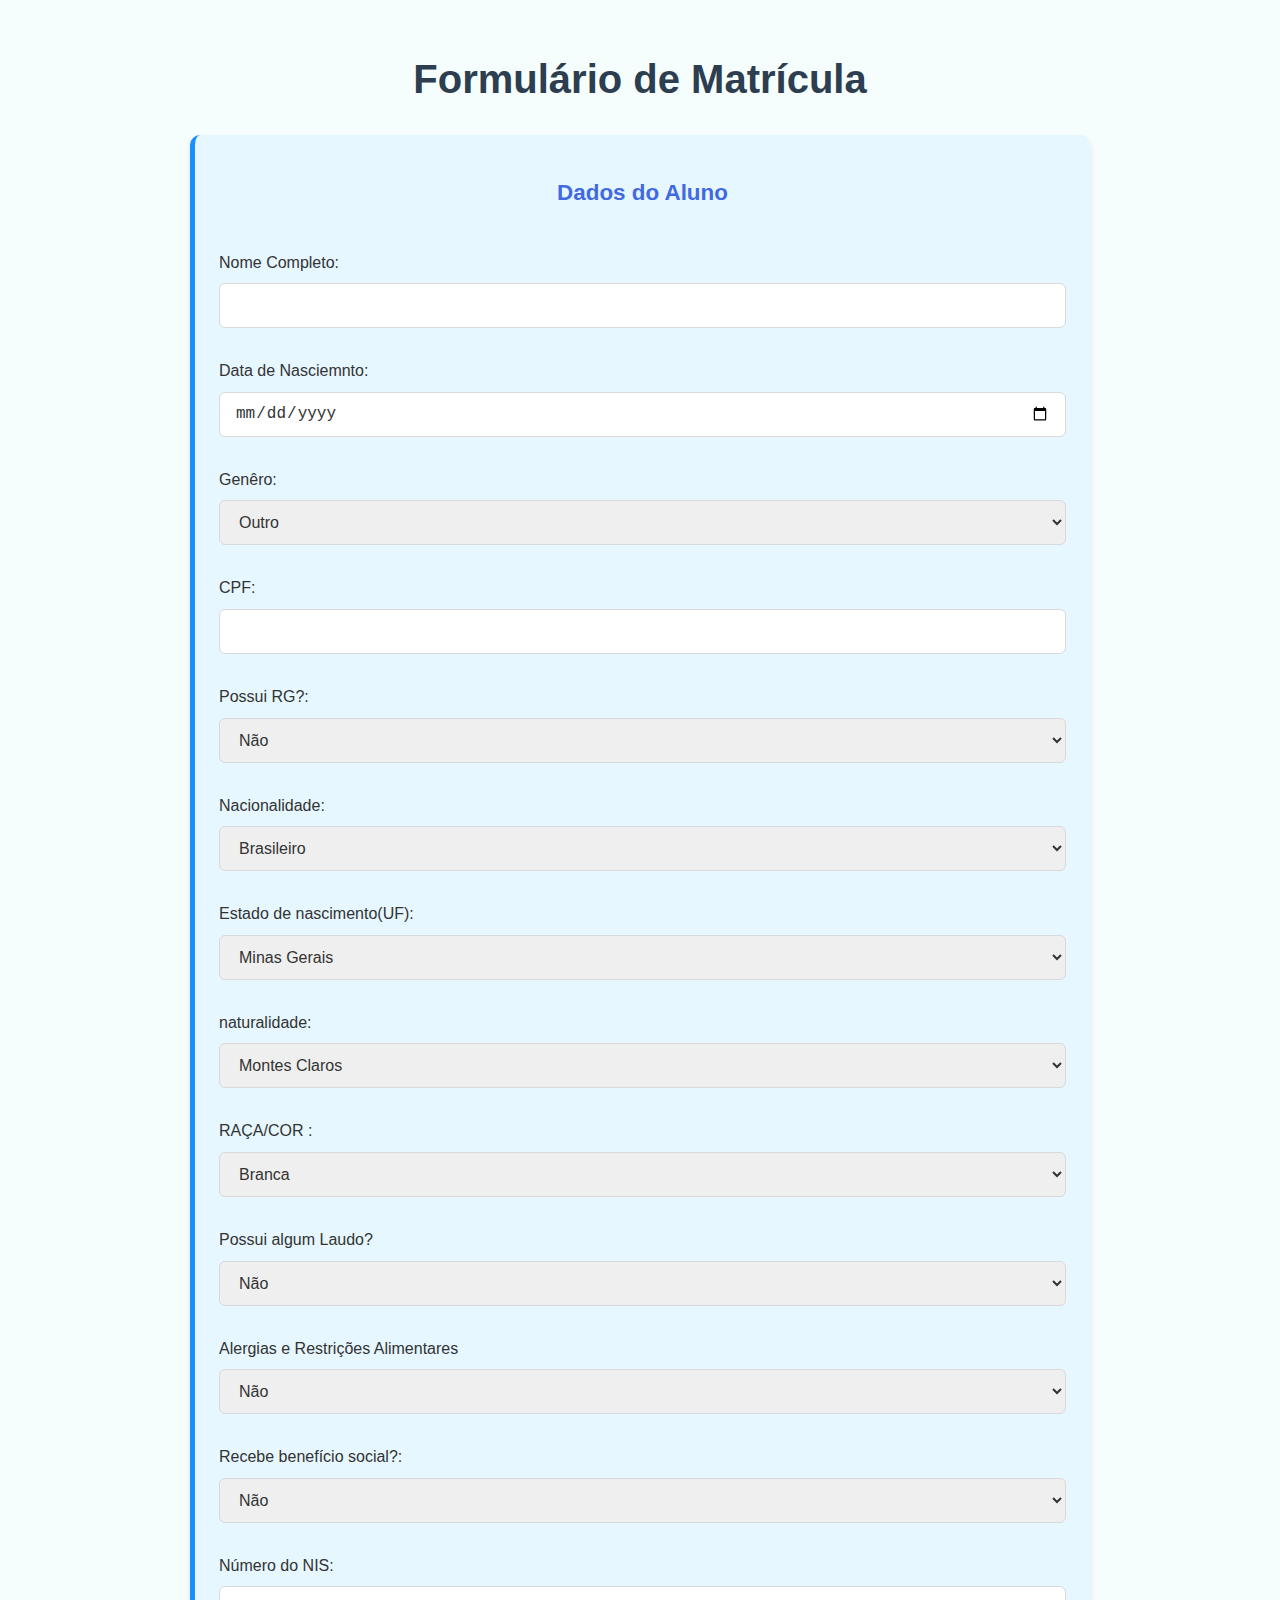
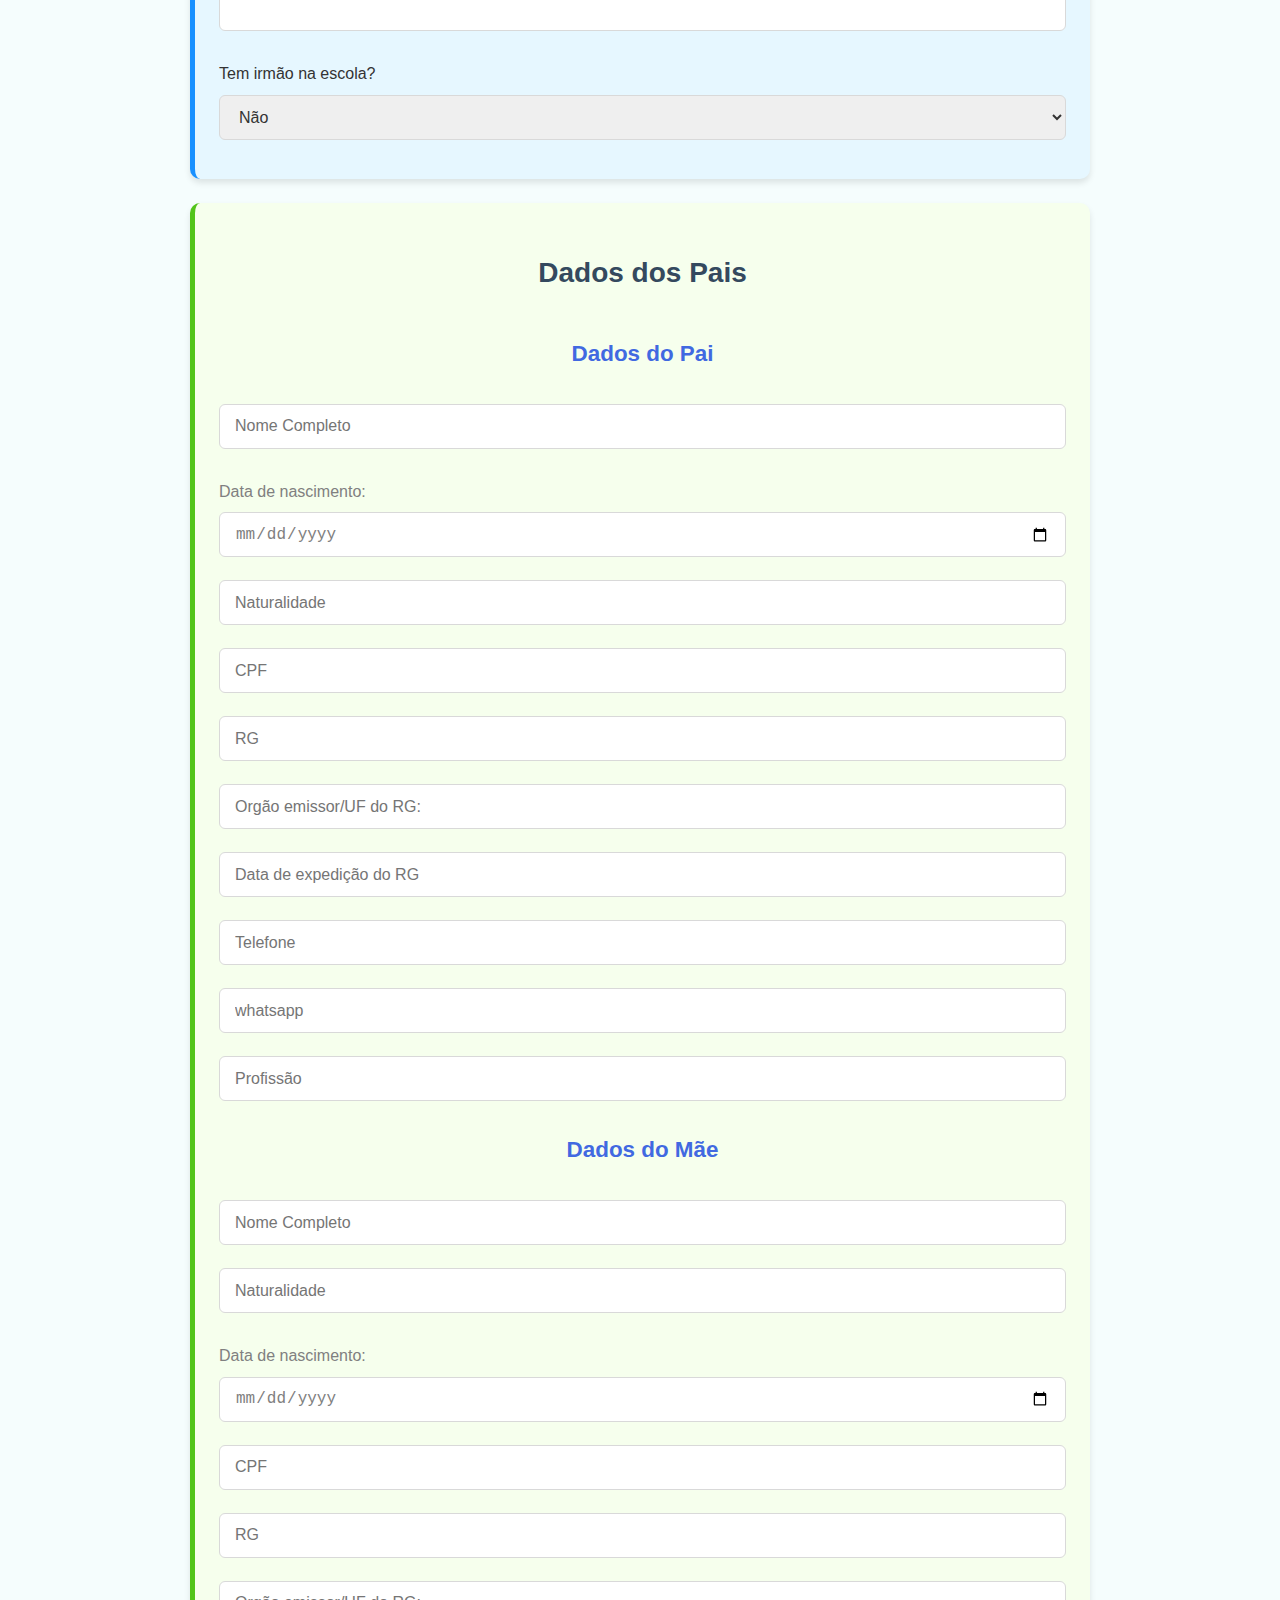
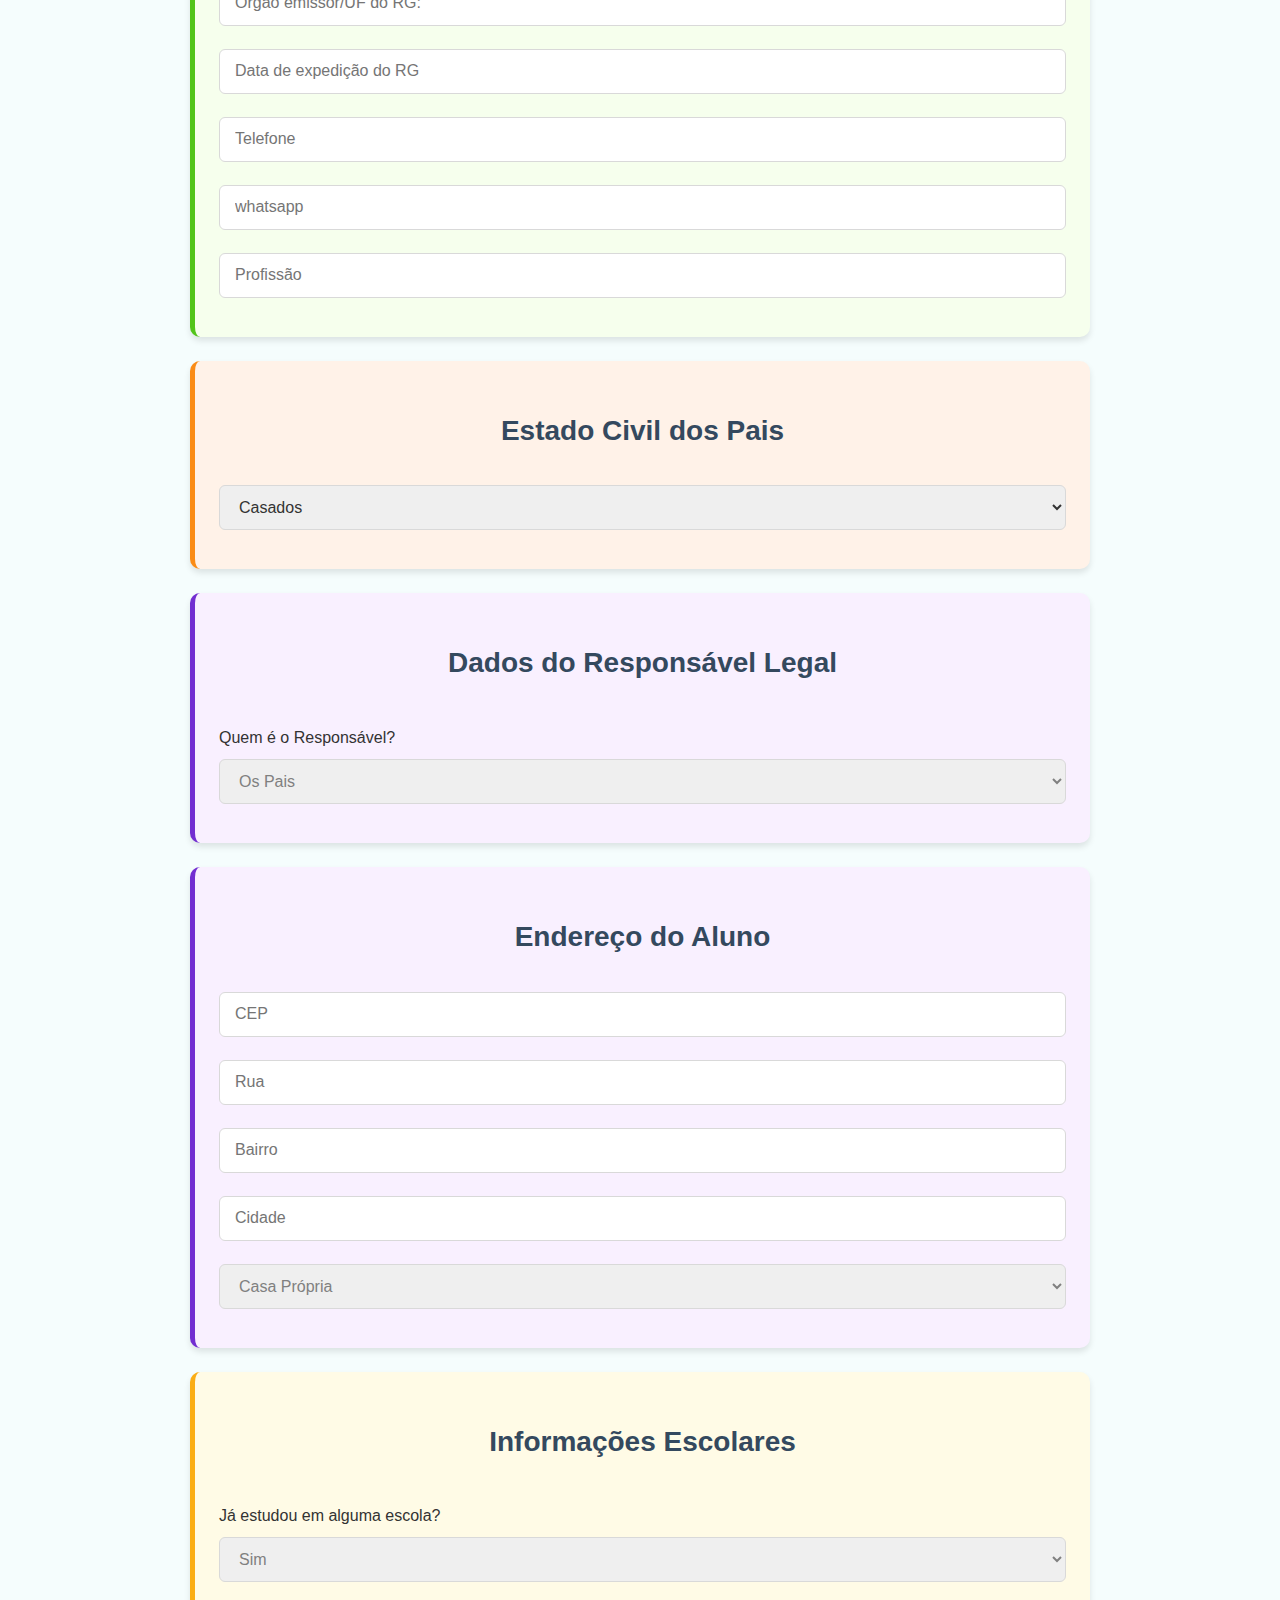
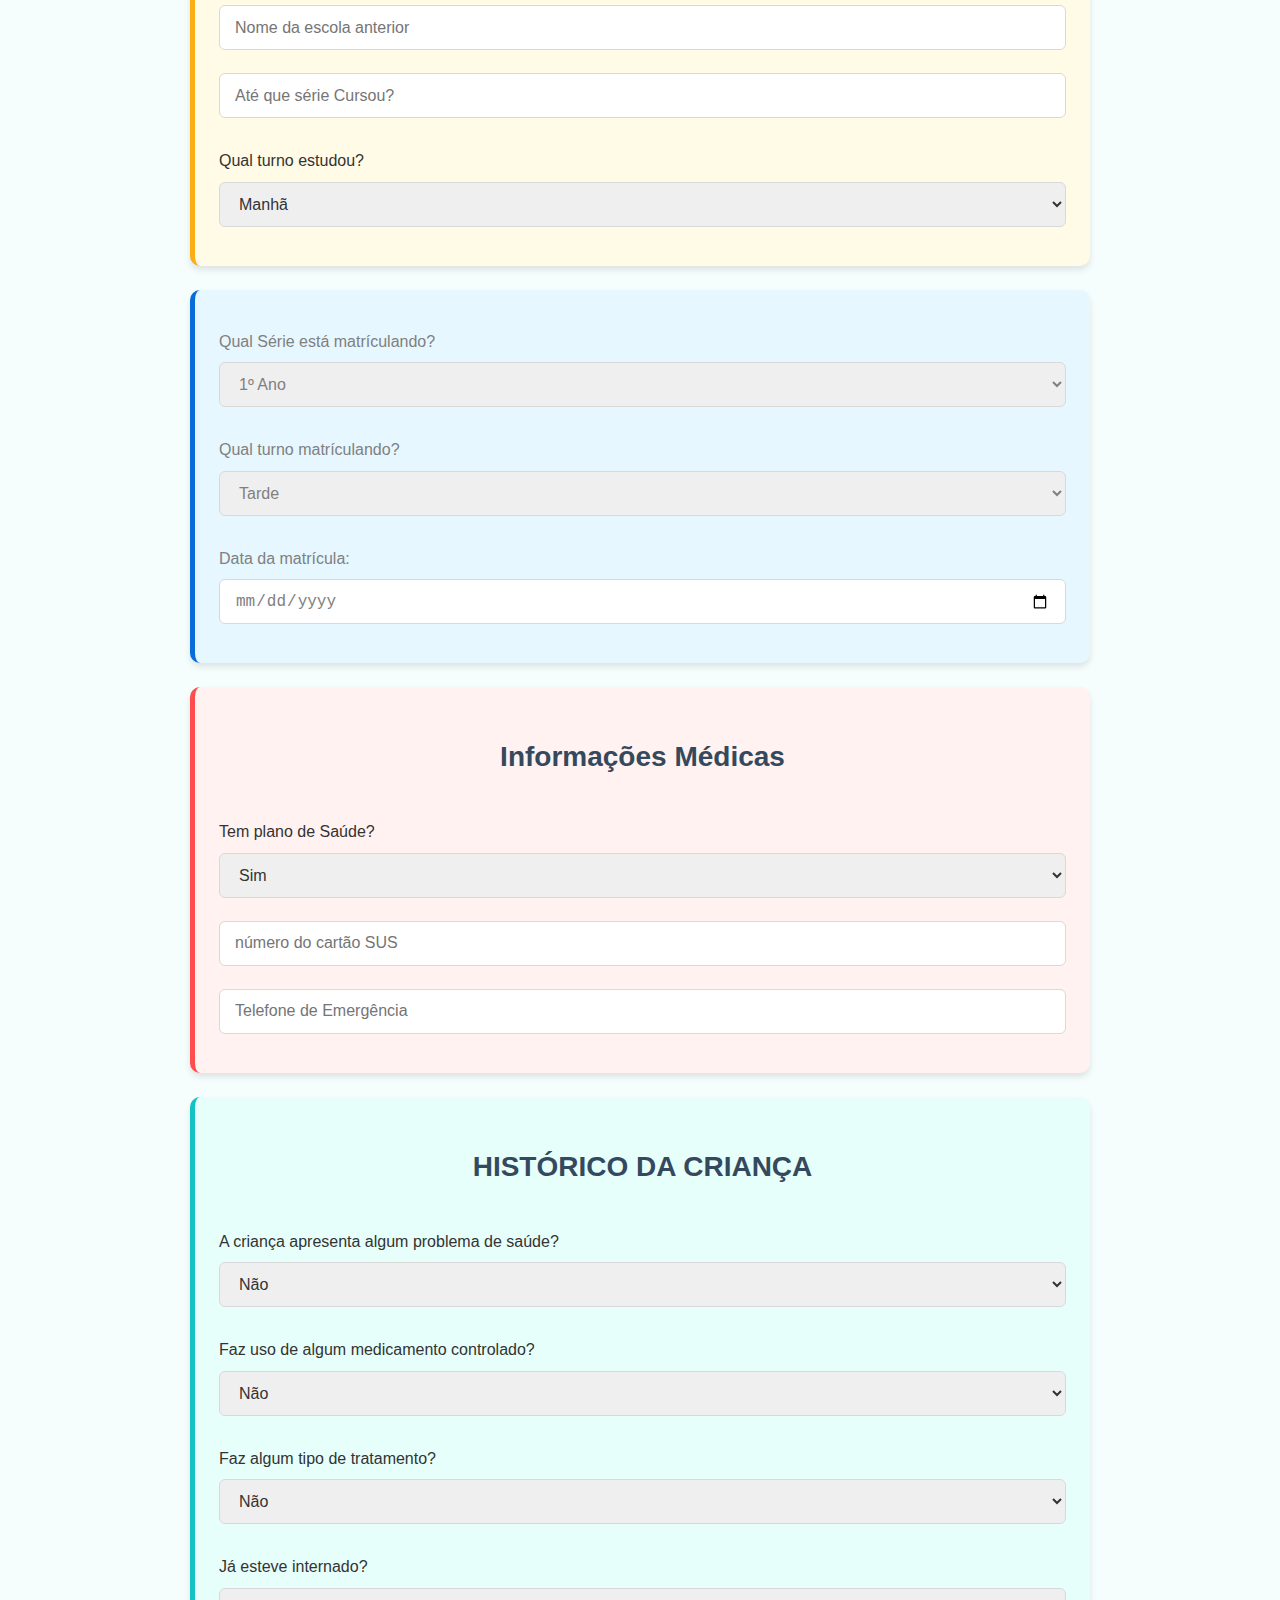
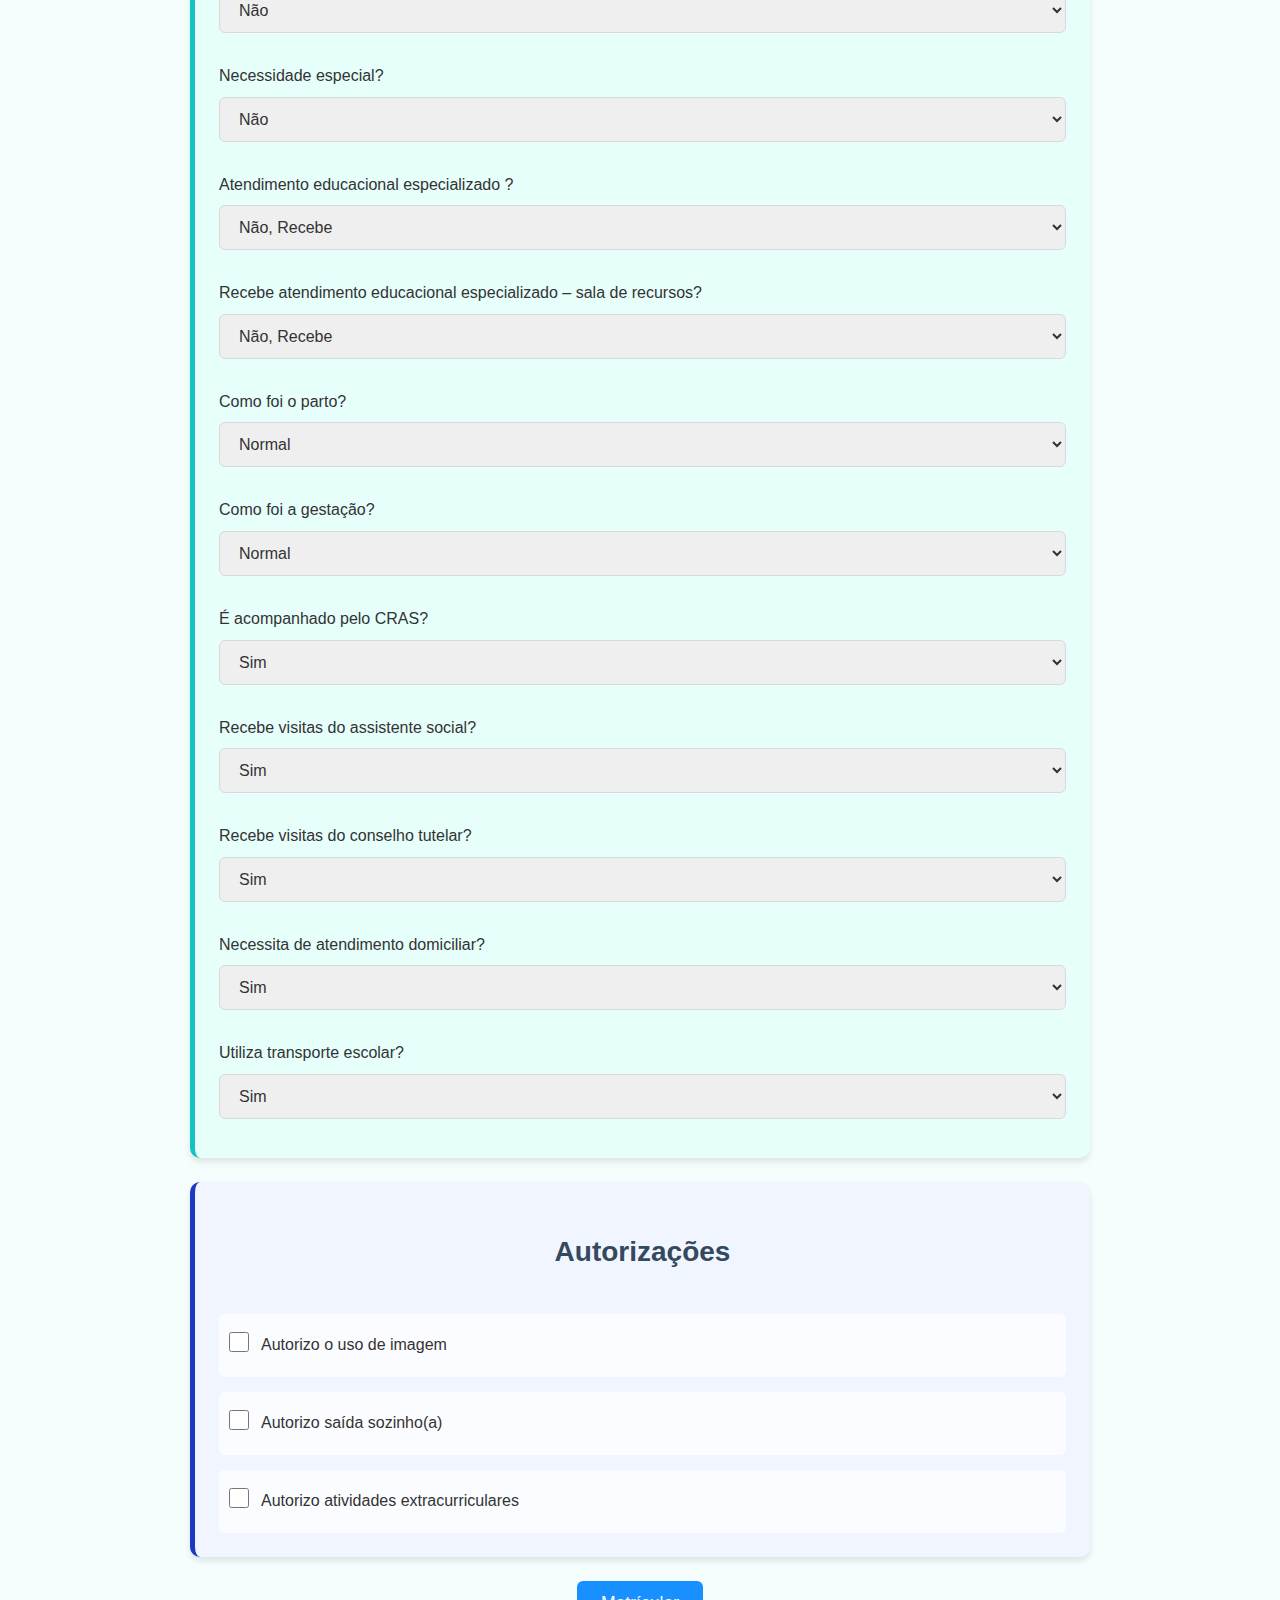
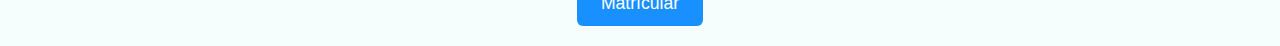
<file: index.html>
<!DOCTYPE html>
<html lang="pt-br">
  <head>
    <meta charset="UTF-8" />
    <meta name="viewport" content="width=device-width, initial-scale=1.0" />
    <meta http-equiv="X-UA-Compatible" content="ie=edge" />
    <title>MATRÍCULA</title>
    <link rel="stylesheet" href="styles.css" />
  </head>
  <body>
    <form id="formDeMatricula" action="cadastroAlunoDb.php" method="get">
      <h1>Formulário de Matrícula</h1>
      <div id="dadosFormAluno">
        <h3>Dados do Aluno</h3>
        <label> Nome Completo:</label>
        <input
          type="text"
          id="nomeFormAluno"
          name="nomeFormAluno"        
        />
        <label> Data de Nasciemnto:</label>
        <input
          type="date"
          id="dataNascimentoFormAluno"
          name="dataNascimentoFormAluno"
        />
        <label> Genêro:</label>
        <select id="generoFormAluno" name="generoFormAluno">
          <option value="Masculino">Masculino</option>
          <option value="Feminino">Feminino</option>
          <option value="outro" selected>Outro</option>
        </select>

        <label> CPF:</label>
        <input type="number" id="CPFFormAluno" name="CPFFormAluno" />
        <label> Possui RG?:</label>
        <select id="possuiRG" name="possuiRG" onchange="verificarRG(this)">
          <option value="Sim">Sim</option>
          <option value="Nao" selected>Não</option>
        </select>

        <label class="RG"> RG: </label>
        <input class="RG" type="number" id="RGFormAluno" name="RGFormAluno" />
        <label class="RG"> Orgão emissor/UF do RG: </label>
        <input
          class="RG"
          type="text"
          id="emissorRGFormAluno"
          name="emissorRGFormAluno"
        />
        <label class="RG"> Data de expedição do RG: </label>
        <input
          class="RG"
          type="date"
          id="expedicaoRGFormAluno"
          name="expedicaoRGFormAluno"
        />
        <script>
          function verificarRG(selectElement) {
            document.querySelectorAll(".RG").forEach(function (campo) {
              if (selectElement.value === "Sim") {
                campo.style.display = "block";
              } else {
                campo.style.display = "none";
              }
            });
          }
        </script>

        <label> Nacionalidade:</label>
        <select
          id="nacionalidade"
          name="nacionalidade"
          onchange="verificarNacionalidade(this)"
        >
          <option value="Brasileira" selected>Brasileiro</option>
          <option value="Outro">Outro</option>
        </select>
        <script>
          function verificarNacionalidade(selectElement) {
            document
              .querySelectorAll(".nacionalidade")
              .forEach(function (campo) {
                if (selectElement.value === "Outro") {
                  campo.style.display = "block";
                } else {
                  campo.style.display = "none";
                }
              });
          }
        </script>
        <label class="nacionalidade">Qual pais de origem?:</label>
        <input
          class="nacionalidade"
          type="text"
          id="nacionalidadeFormAluno"
          name="nacionalidadeFormAluno"
        />
        <label> Estado de nascimento(UF):</label>
        <select id="UF" name="UF" onchange="verificarUF(this)">
          <option value="Minas Gerais" selected>Minas Gerais</option>
          <option value="Outro">Outro</option>
        </select>
        <script>
          function verificarUF(selectElement) {
            document.querySelectorAll(".UF").forEach(function (campo) {
              if (selectElement.value === "Outro") {
                campo.style.display = "block";
              } else {
                campo.style.display = "none";
              }
            });
          }
        </script>
        <label class="UF">Qual estado de Nascimento?:</label>
        <input class="UF" type="text" id="UFFormAluno" name="UFFormAluno" />

        <label> naturalidade:</label>
        <select
          id="naturalidade"
          name="naturalidade"
          onchange="verificarNatularidade(this)"
        >
          <option value="Montes Claros" selected>Montes Claros</option>
          <option value="Outro">Outra</option>
        </select>
        <script>
          function verificarNatularidade(selectElement) {
            document
              .querySelectorAll(".naturalidade")
              .forEach(function (campo) {
                if (selectElement.value === "Outro") {
                  campo.style.display = "block";
                } else {
                  campo.style.display = "none";
                }
              });
          }
        </script>
        <label class="naturalidade">Qual cidade de Nascimento?:</label>
        <input
          class="naturalidade"
          type="text"
          id="naturalidadeFormAluno"
          name="naturalidadeFormAluno"
        />
        <label> RAÇA/COR :</label>
        <select id="raca" name="raca">
          <option value="Branca" selected>Branca</option>
          <option value="Negra">Negra</option>
          <option value="Parda">Parda</option>
          <option value="Amarelo">Amarelo</option>
          <option value="indigena">Indígena</option>
        </select>

        <label>Possui algum Laudo?</label>
        <select
          id="necessidadesFormAluno"
          name="necessidadesFormAluno"
          onchange="verificarNecessidadesEspeciais(this)"
        >
          <option value="Sim">Sim</option>
          <option value="Não" selected>Não</option>
        </select>
        <script>
          function verificarNecessidadesEspeciais(selectElement) {
            document
              .querySelectorAll(".nessecidadesEspeciais")
              .forEach(function (campo) {
                if (selectElement.value === "Sim") {
                  campo.style.display = "block";
                } else {
                  campo.style.display = "none";
                }
              });
          }
        </script>
        <label class="nessecidadesEspeciais">Especifique o laudo:</label>
        <input
          class="nessecidadesEspeciais"
          type="text"
          id="tipoNecessidadesFormAluno"
          name="tipoNecessidadesFormAluno"
        />

        <label>Alergias e Restrições Alimentares</label>
        <select
          id="resticoesFormAluno"
          name="resticoesFormAluno"
          onchange="verificarAlergia(this)"
        >
          <option value="Sim">Sim</option>
          <option value="Não" selected>Não</option>
        </select>
        <script>
          function verificarAlergia(selectElement) {
            document.querySelectorAll(".alegias").forEach(function (campo) {
              if (selectElement.value === "Sim") {
                campo.style.display = "block";
              } else {
                campo.style.display = "none";
              }
            });
          }
        </script>
        <label class="alegias">Quais Restrições?</label>
        <input
          class="alegias"
          type="text"
          id="tiposRestricoesFormAluno"
          name="tiposRestricoesFormAluno"
        />
        <label> Recebe benefício social?:</label>
        <select
          id="beneficioSocial"
          name="beneficioSocial"
          onchange="verificarBeneficioSocial(this)"
        >
          <option value="Não" selected>Não</option>
          <option value="Sim">Sim</option>
        </select>
        <script>
          function verificarBeneficioSocial(selectElement) {
            document
              .querySelectorAll(".beneficioSocial")
              .forEach(function (campo) {
                if (selectElement.value === "Sim") {
                  campo.style.display = "block";
                } else {
                  campo.style.display = "none";
                }
              });
          }
        </script>
        <label class="beneficioSocial">Qual benefício o aluno recebe?:</label>
        <input
          class="beneficioSocial"
          type="text"
          id="beneficioSocialFormAluno"
          name="beneficioSocialFormAluno"
        />
        <label>Número do NIS:</label>
        <input type="text" id="NISFormAluno" name="NISFormAluno" />
        <label>Tem irmão na escola?</label>
        <select>
          <option value="Sim">Sim</option>
          <option value="Nao" selected>Não</option>
        </select>
      </div>
      <div id="dadosPais">
        <h2>Dados dos Pais</h2>
        <h3>Dados do Pai</h3>
        <input
          class="dadosPais"
          type="text"
          id="nomeFormPai"
          name="nomeFormPai"
          placeholder="Nome Completo"
        />
        <label for="dataNascimentoFormPai" style="color: gray">
          Data de nascimento:</label
        >
        <input
          class="dadosPais"
          type="date"
          id="dataNascimentoFormPai"
          name="dataNascimentoFormPai"
          style="color: gray"
        />
        <input
          class="dadosPais"
          type="text"
          id="naturalidadeFormPai"
          name="naturalidadeFormPai"
          placeholder="Naturalidade"
        />
        <input
          class="dadosPais"
          type="number"
          id="CPFFormPai"
          name="CPFFormPai"
          placeholder="CPF"
        />
        <input
          class="dadosPais"
          type="text"
          id="RGFormPai"
          name="RGFormPai"
          placeholder="RG"
        />

        <input
          class="dadosPais"
          type="number"
          id="emissorRGFormPai"
          name="emissorRGFormPai"
          placeholder="Orgão emissor/UF do RG:"
        />

        <input
          class="dadosPais"
          type="number"
          id="expedicaoRGFormPai"
          name="expedicaoRGFormPai"
          placeholder="Data de expedição do RG"
        />
        <input
          class="dadosPais"
          type="number"
          id="telefoneFormPai"
          name="telefoneFormPai"
          placeholder="Telefone"
        />
        <input
          class="dadosPais"
          type="number"
          id="whatsappFormPai"
          name="whatsappFormPai"
          placeholder="whatsapp"
        />
        <input
          class="dadosPais"
          type="text"
          id="profissaoFormPai"
          name="profissaoFormPai"
          placeholder="Profissão"
        />
        <h3>Dados do Mãe</h3>
        <input
          class="dadosPais"
          type="text"
          id="nomeFormMae"
          name="nomeFormMae"
          placeholder="Nome Completo"
        />
        <input
          class="dadosPais"
          type="text"
          id="naturalidadeFormMae"
          name="naturalidadeFormMae"
          placeholder="Naturalidade"
        />
        <label for="dataNascimentoFormMae" style="color: gray">
          Data de nascimento:</label
        >
        <input
          class="dadosPais"
          type="date"
          id="dataNascimentoFormMae"
          name="dataNascimentoFormMae"
          style="color: gray"
        />
        <input
          class="dadosPais"
          type="number"
          id="CPFFormMae"
          name="CPFFormMae"
          placeholder="CPF"
        />
        <input
          class="dadosPais"
          type="text"
          id="RGFormMae"
          name="RGFormMae"
          placeholder="RG"
        />
        <input
          class="dadosPais"
          type="number"
          id="emissorRGFormMae"
          name="emissorRGFormMae"
          placeholder="Orgão emissor/UF do RG:"
        />

        <input
          class="dadosPais"
          type="number"
          id="expedicaoRGFormMae"
          name="expedicaoRGFormMae"
          placeholder="Data de expedição do RG"/>
          <input
          class="dadosPais"
          type="number"
          id="telefoneFormMae"
          name="telefoneFormMae"
          placeholder="Telefone"
        />
        <input
          class="dadosPais"
          type="number"
          id="whatsappFormMae"
          name="whatsappFormMae"
          placeholder="whatsapp"
        />
        <input
          class="dadosPais"
          type="text"
          id="profissaoFormMae"
          name="profissaoFormMae"
          placeholder="Profissão"
        />
      </div>
      <div id="estadoCivil">
        <h2>Estado Civil dos Pais</h2>
        <select
          id="estadoCivilFormPais"
          name="estadoCivilFormPais"
          onchange="estadoCivil(this)"
        >
          <option value="casados" selected>Casados</option>
          <option value="União Estável">União Estável</option>
          <option value="Separados">Separados</option>
          <option value="Viúvo(a)">Viúvo(a)</option>
          <option value="Outro">Outro</option>
        </select>
        <script>
          function estadoCivil(selectElement) {
            document
              .querySelectorAll(".situacaoCivil")
              .forEach(function (campo) {
                if (selectElement.value === "Outro") {
                  campo.style.display = "block";
                } else {
                  campo.style.display = "none";
                }
              });
          }
        </script>

        <input
          class="situacaoCivil"
          id="situacaoCivilFormPais"
          name="situacaoCivilFormPais"
          placeholder="Situacao civil dos pais?"
        />
      </div>
      <div id="dadosResponsavel">
        <h2>Dados do Responsável Legal</h2>
        <label>Quem é o Responsável? </label>
        <select
          id="responsavelFormAluno"
          name="responsavelFormAluno"
          onchange="verificarResponsal(this)"
          style="color: gray"
        >
          <option value="Os Pais" selected>Os Pais</option>
          <option value="Mãe">Mãe</option>
          <option value="Pai">Pai</option>
          <option value="Outro">Outro</option>
        </select>
        <script>
          function verificarResponsal(selectElement) {
            document
              .querySelectorAll(".dadosResponsavel")
              .forEach(function (campo) {
                if (selectElement.value === "Outro") {
                  campo.style.display = "block";
                } else {
                  campo.style.display = "none";
                }
              });
          }
        </script>

        <input
          class="dadosResponsavel"
          type="text"
          id="nomeFormResponsavel"
          name="nomeFormResponsavel"
          placeholder="Nome Completo"
        />
        <input
          class="dadosResponsavel"
          type="text"
          id="parentescoFormResponsavel"
          name="parentescoFormResponsavel"
          placeholder="Qual Parentesco?"
        />
        <input
          class="dadosResponsavel"
          type="number"
          id="CPFFormResponsavel"
          name="CPFFormResponsavel"
          placeholder="CPF"
        />
        <input
          class="dadosResponsavel"
          type="text"
          id="RGFormResponsavel"
          name="RGFormResponsavel"
          placeholder="RG"
        />
        <input
          class="dadosResponsavel"
          type="number"
          id="emissorRGFormResponsavel"
          name="emissorRGFormResponsavel"
          placeholder=" Orgão emissor do RG"
        />
        <label
          class="dadosResponsavel"
          for="expedicaoRGFormResponsavel"
          style="color: gray; font-size: 15px"
        >
          Data de Expedição do RG</label
        >

        <input
          class="dadosResponsavel"
          type="date"
          id="expedicaoRGFormResponsavel"
          name="expedicaoRGFormResponsavel"
          placeholder=" Data de Expedição do RG"
          style="color: gray"
        />
        <input
          class="dadosResponsavel"
          type="number"
          id="telefoneFormResponsavel"
          name="telefoneFormResponsavel"
          placeholder="Telefone"
        />
        <input
          class="dadosResponsavel"
          type="number"
          id="whatsappFormResponsavel"
          name="whatsappFormResponsavel"
          placeholder="whatsapp"
        />
        <input
          class="dadosResponsavel"
          type="text"
          id="profissaoFormResponsavel"
          name="profissaoFormResponsavel"
          placeholder="Profissão"
        />
      </div>
      <div id="enderecoFomAluno">
        <h2>Endereço do Aluno</h2>

        <input
          class="enderecoAluno"
          type="number"
          id="CEPFormAluno"
          name="CEPFormAluno"
          placeholder="CEP"
        />
        <input
          class="enderecoAluno"
          type="text"
          id="ruaFormAluno"
          name="ruaFormAluno"
          placeholder="Rua"
        />
        <input
          class="enderecoAluno"
          type="text"
          id="bairroFormAluno"
          name="BairroFormAluno"
          placeholder="Bairro"
        />
        <input
          class="enderecoAluno"
          type="text"
          id="cidadeFormAluno"
          name="cidadeFormAluno"
          placeholder="Cidade"
        />
        <select id="situacaocasa" name="situacaocasa" style="color: gray">
          <option value="Casa Própria" selected>Casa Própria</option>
          <option value="Aluguel">Aluguel</option>
          <option value="Cedida">Cedida</option>
        </select>
      </div>
      <div id="informacoesFormEscolares">
        <h2>Informações Escolares</h2>
        <label> Já estudou em alguma escola? </label>
        <select
          id="informacoesFormEscolaresAnterior"
          name="informacoesFormEscolaresAnterior"
          style="color: gray"
          onchange="verificarIformacaoEscolar(this)"
        >
          <option value="Sim" selected>Sim</option>
          <option value="Nao">Não</option>
        </select>
        <script>
          function verificarIformacaoEscolar(selectElement) {
            document
              .querySelectorAll(".dadosEscolar")
              .forEach(function (campo) {
                if (selectElement.value === "Nao") {
                  campo.style.display = "none";
                } else {
                  campo.style.display = "block";
                }
              });
          }
        </script>
        <input
          class="dadosEscolar"
          type="text"
          id="escolarFormEscola"
          name="escolarFormEscola"
          placeholder="Nome da escola anterior"
        />
        <input
          class="dadosEscolar"
          type="text"
          id="escolarFormSerie"
          name="escolarFormSerie"
          placeholder="Até que série Cursou?"
        />
        <label class="dadosEscolar"> Qual turno estudou? </label>
        <select class="dadosEscolar" id="dadosFormTurno" name="dadosFormTurno">
          <option value="Matutino" selected>Manhã</option>
          <option value="Verpertino">Tarde</option>
          <option value="Noturno">Noite</option>
        </select>
      </div>
      <div id="dadosMatricula">
        <label for="anoMatricula" style="color: gray">
          Qual Série está matrículando?</label
        >
        <select name="anoMatricula" id="anoMatricula" style="color: gray">
          <option value="1º Ano">1º Ano</option>
          <option value="2º Ano">2º Ano</option>
          <option value="3º Ano">3º Ano</option>
          <option value="4º Ano">4º Ano</option>
          <option value="5º Ano">4º Ano</option>
        </select>
        <label for="turnoMatricula" style="color: gray">
          Qual turno matrículando?</label
        >
        <select name="turnoMatricula" id="turnoMatricula" style="color: gray">
          <option value="Vespertino" selected>Tarde</option>
          <option value="Matutino">Manhã</option>
        </select>
        <label for="dataMatricula" style="color: gray"
          >Data da matrícula:</label
        >
        <input
          style="color: gray"
          type="date"
          id="dataMatricula"
          name="dataMatricula"
        />
      </div>

      <div id="informacoesFormMedicas">
        <h2>Informações Médicas</h2>
        <label> Tem plano de Saúde? </label>
        <select
          class="dadosMedicos"
          id="dadosFormPlanoSaude"
          name="dadosFormPlanoSaude"
        >
          <option value="Sim" selected>Sim</option>
          <option value="Nao">Não</option>
        </select>

        <input
          class="dadosMedicos"
          type="number"
          id="SUSFormMedicos"
          name="SUSFormMedicos"
          placeholder="número do cartão SUS"
        />
        <input
          class="dadosMedicos"
          type="number"
          id="telefoneFormEmergencia"
          name="telefoneFormEmergencia"
          placeholder="Telefone de Emergência"
        />
      </div>
      <div id="historicoAluno">
        <h2>HISTÓRICO DA CRIANÇA</h2>
        <label for="problemaSaude">
          A criança apresenta algum problema de saúde?</label
        >
        <select
          name="problemaSaude"
          id="problemaSaude"
          onchange="verificarProblemaSaude(this)"
        >
          <option value="Nao" selected>Não</option>
          <option value="Sim">Sim</option>
        </select>
        <script>
          function verificarProblemaSaude(selectElement) {
            document
              .querySelectorAll(".qualProblemaSaude")
              .forEach(function (campo) {
                if (selectElement.value === "Nao") {
                  campo.style.display = "none";
                } else {
                  campo.style.display = "block";
                }
              });
          }
        </script>
        <input
          class="qualProblemaSaude"
          id="qualProblemaSaude"
          name="qualProblemaSaude"
          placeholder=" Qual o problema de Saúde?"
          type="text"
          \
        />
        <label for="medicamentoControlado">
          Faz uso de algum medicamento controlado?</label
        >
        <select
          name="medicamentoControlado"
          id="medicamentoControlado"
          onchange="verificarMedicamentoControlado(this)"
        >
          <option value="Nao" selected>Não</option>
          <option value="Sim">Sim</option>
        </select>
        <script>
          function verificarMedicamentoControlado(selectElement) {
            document
              .querySelectorAll(".qualMedicamentoControlado")
              .forEach(function (campo) {
                if (selectElement.value === "Nao") {
                  campo.style.display = "none";
                } else {
                  campo.style.display = "block";
                }
              });
          }
        </script>
        <input
          class="qualMedicamentoControlado"
          id="qualMedicamentoControlado"
          name="qualMedicamentoControlado"
          placeholder=" Qual o medicamento?"
          type="text"
          \
        />
        <label for="tratamento"> Faz algum tipo de tratamento?</label>
        <select
          name="tratamento"
          id="tratamento"
          onchange="verificarTratamento(this)"
        >
          <option value="Nao" selected>Não</option>
          <option value="Sim">Sim</option>
        </select>
        <script>
          function verificarTratamento(selectElement) {
            document
              .querySelectorAll(".qualTratamento")
              .forEach(function (campo) {
                if (selectElement.value === "Nao") {
                  campo.style.display = "none";
                } else {
                  campo.style.display = "block";
                }
              });
          }
        </script>
        <input
          class="qualTratamento"
          id="qualTratamento"
          name="qualTratamento"
          placeholder=" Qual o tratamento?"
          type="text"
          \
        />
        <label for="internado"> Já esteve internado?</label>
        <select
          name="internado"
          id="internado"
          onchange="verificarInternado(this)"
        >
          <option value="Nao" selected>Não</option>
          <option value="Sim">Sim</option>
        </select>
        <script>
          function verificarInternado(selectElement) {
            document
              .querySelectorAll(".qualMotivoInternacao")
              .forEach(function (campo) {
                if (selectElement.value === "Nao") {
                  campo.style.display = "none";
                } else {
                  campo.style.display = "block";
                }
              });
          }
        </script>
        <input
          class="qualMotivoInternacao"
          id="qualMotivoInternacao"
          name="qualMotivoInternacao"
          placeholder=" Qual o motivo da Internaçao?"
          type="text"
          \
        />
        <label for="necessidadeEspecial">Necessidade especial?</label>
        <select
          name="necessidadeEspecial"
          id="necessidadeEspecial"
          onchange="verificarNecessidadeEspecial(this)"
        >
          <option value="Nao" selected>Não</option>
          <option value="Sim">Sim</option>
        </select>
        <script>
          function verificarNecessidadeEspecial(selectElement) {
            document
              .querySelectorAll(".qualNecessidadeEspecial")
              .forEach(function (campo) {
                if (selectElement.value === "Nao") {
                  campo.style.display = "none";
                } else {
                  campo.style.display = "block";
                }
              });
          }
        </script>
        <input
          class="qualNecessidadeEspecial"
          id="qualNecessidadeEspecial"
          name="qualNecessidadeEspecial"
          placeholder=" Qual a necessidade especial?"
          type="text"
          \
        />
        <label for="atendimentoEspecializado"
          >Atendimento educacional especializado ?</label
        >
        <select name="atendimentoEspecializado" id="atendimentoEspecializado">
          <option value="Nao" selected>Não, Recebe</option>
          <option value="Sim">Sim, Recebe</option>
        </select>
        <label for="atendimentoEspecializadoSalaRecuso"
          >Recebe atendimento educacional especializado – sala de
          recursos?</label
        >
        <select
          name="atendimentoEspecializadoSalaRecuso"
          id="atendimentoEspecializadoSalaRecuso"
        >
          <option value="Nao" selected>Não, Recebe</option>
          <option value="Sim">Sim, Recebe</option>
        </select>
        <label for="parto">Como foi o parto?</label>
        <select name="parto" id="parto">
          <option value="Normal" selected>Normal</option>
          <option value="Cesária">Cesária</option>
          <option value="Fórceps">Fórceps</option>
          <option value="Outro">Outro</option>
        </select>

        <label for="gestacao">Como foi a gestação?</label>
        <select
          name="gestacao"
          id="gestacao"
          onchange="verificarGestacao(this)"
        >
          <option value="Normal" selected>Normal</option>
          <option value="Outro">Outro</option>
        </select>
        <script>
          function verificarGestacao(selectElement) {
            document
              .querySelectorAll(".gestacaoOcorrencia")
              .forEach(function (campo) {
                if (selectElement.value === "Normal") {
                  campo.style.display = "none";
                } else {
                  campo.style.display = "block";
                }
              });
          }
        </script>
        <input
          class="gestacaoOcorrencia"
          id="gestacaoOcorrencia"
          name="gestacaoOcorrencia"
          placeholder=" O que aconteceu?"
          type="text"
          \
        />

        <label for="acompanhadoCRAS">É acompanhado pelo CRAS?</label>
        <select
          name="acompanhadoCRAS"
          id="acompanhadoCRAS"
          onchange="verificarAcompanhadoCRAS(this)"
        >
          <option value="Sim" selected>Sim</option>
          <option value="Nao">Não</option>
        </select>
        <script>
          function verificarAcompanhadoCRAS(selectElement) {
            document
              .querySelectorAll(".qualAcompanhadoCRAS")
              .forEach(function (campo) {
                if (selectElement.value === "Nao") {
                  campo.style.display = "none";
                } else {
                  campo.style.display = "block";
                }
              });
          }
        </script>
        <input
          class="qualAcompanhadoCRAS"
          id="qualAcompanhadoCRAS"
          name="qualAcompanhadoCRAS"
          placeholder=" Qual acompanhamento?"
          type="text"
          \
        />
        <label for="visitaSocial">Recebe visitas do assistente social?</label>
        <select name="visitaSocial" id="visitaSocial">
          <option value="Sim" selected>Sim</option>
          <option value="Não">Não</option>
        </select>
        <label for="visitaTutelar">Recebe visitas do conselho tutelar?</label>
        <select name="visitaTutelar" id="visitaTutelar">
          <option value="Sim" selected>Sim</option>
          <option value="Não">Não</option>
        </select>
        <label for="atendimentoDomiciliar"
          >Necessita de atendimento domiciliar?
        </label>
        <select name="atendimentoDomiciliar" id="atendimentoDomiciliar">
          <option value="Sim" selected>Sim</option>
          <option value="Não">Não</option>
        </select>
        <label for="atendimentoDomiciliar">Utiliza transporte escolar? </label>
        <select name="transporteEscolar" id="transporteEscolar">
          <option value="Sim" selected>Sim</option>
          <option value="Não">Não</option>
        </select>
      </div>

      <div id="autorizacoesForm">
        <h2>Autorizações</h2>
        <label
          ><input
            class="dadosAutorizacao"
            type="checkbox"
            name="usoImagem"
            value="sim"
          />
          Autorizo o uso de imagem</label
        >
        <label
          ><input
            class="dadosAutorizacao"
            type="checkbox"
            name="sairSozinho"
            value="sim"
          />
          Autorizo saída sozinho(a)</label
        >
        <label
          ><input
            class="dadosAutorizacao"
            type="checkbox"
            name="atividadeEstracurricular"
            value="sim"
          />
          Autorizo atividades extracurriculares</label
        >
      </div>
      <button type="submit"> Matrícular</button>
    </form>
  </body>
</html>
</file>
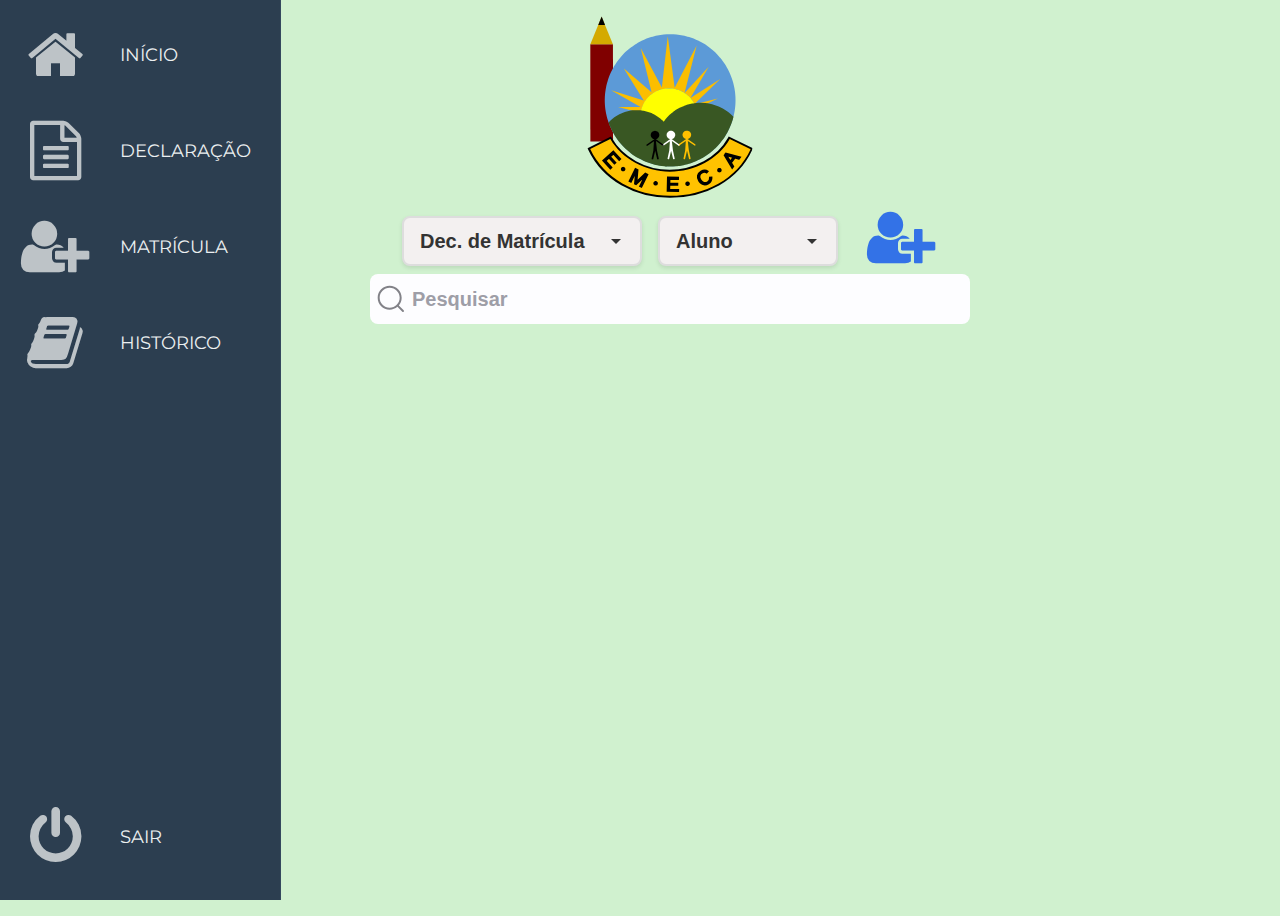
<file: telaPrincipalPesquisaDeclaracao.html>
<!DOCTYPE html>
<html lang="en">
  <head>
    <meta charset="UTF-8" />
    <meta name="viewport" content="width=device-width, initial-scale=1.0" />
    <title>Document</title>
    <link rel="stylesheet" href="stylesTelaDeclaracaoNavebar.css" />
  </head>
  <body>
    
      <div class="area"></div>
      <nav class="main-menu">
        <ul class="menu-items">
          <li>
            <a href="https://jbfarrow.com">
              <i class="fa fa-home fa-2x"></i>
              <span class="nav-text">INÍCIO</span>
            </a>
          </li>
          <li class="has-subnav">
            <a href="#">
              <i class="fa fa-file-text-o fa-2x"></i>
              <span class="nav-text">DECLARAÇÃO</span>
            </a>
          </li>
          <li class="has-subnav">
            <a href="#">
              <i class="fa fa-user-plus fa-2x"></i>
              <span class="nav-text">MATRÍCULA</span>
            </a>
          </li>
          <li class="has-subnav">
            <a href="#">
              <i class="fa fa-book fa-2x"></i>
              <span class="nav-text">HISTÓRICO</span>
            </a>
          </li>
        </ul>
        <ul class="logout">
          <li>
            <a href="#">
              <i class="fa fa-power-off fa-2x"></i>
              <span class="nav-text">SAIR</span>
            </a>
          </li>
        </ul>
      </nav>
     
       <div class="localizar_aluno">
      <img
        class="logoTelaPesquisaDeclaracao"
        src="img/logo.svg"
        alt="logo escola"
      />
      <section class="Pesquisa tipoDeclaracao">
        <select class="tipoPesquisa op_tipoDeclaracao">
          <option value="Matricula">Dec. de Matrícula</option>
          <option value="bolsaFamilia">Dec. Bolsa Família</option>
          <option value="Empresa">Dec. Empresa</option>
          <option value="trasferencia">Dec. Transferência</option>
          <option value="reuniao">Dec. Comp. Reunião</option>
        </select>      
        <select class="tipoPesquisa">
          <option value="Aluno">Aluno</option>
          <option value="Mãe">Mãe</option>
          <option value="Pai">Pai</option>
          <option value="Responsável">Responsável</option>
        </select>  
        <a class="novoAluno fa fa-user-plus "></a>         
      </section>
      <div class="localizarAluno">
        <svg class="icon" aria-hidden="true" viewBox="0 0 24 24"><g><path d="M21.53 20.47l-3.66-3.66C19.195 15.24 20 13.214 20 11c0-4.97-4.03-9-9-9s-9 4.03-9 9 4.03 9 9 9c2.215 0 4.24-.804 5.808-2.13l3.66 3.66c.147.146.34.22.53.22s.385-.073.53-.22c.295-.293.295-.767.002-1.06zM3.5 11c0-4.135 3.365-7.5 7.5-7.5s7.5 3.365 7.5 7.5-3.365 7.5-7.5 7.5-7.5-3.365-7.5-7.5z"></path></g></svg>
        <input placeholder="Pesquisar" type="search" class="pesquisar" name="pesquisar" id="pesquisar">        
      </div>
     
      <div id="resultadoPesquisa"></div>

<script>
  const input = document.getElementById('pesquisar');
  const resultado = document.getElementById('resultadoPesquisa');

  input.addEventListener('keyup', () => {
    const termo = input.value;

    if (termo.length >= 3) {
      fetch(`pesquisar.php?query=${encodeURIComponent(termo)}`)
        .then(response => response.text())
        .then(data => {
          resultado.innerHTML = data;
        });
    } else {
      resultado.innerHTML = '';
    }
  });
</script>
    
      
  </body>
</html>
</file>
<file: styles.css>
/* Estilos Gerais */
body {
  background-color: #f5fdfd;
  font-family: "Segoe UI", Tahoma, Geneva, Verdana, sans-serif;
  color: #333;
  line-height: 1.6;
  margin: 0;
  padding: 20px;
  display: flex;
  flex-direction: column;
  align-items: center;
}

form {
  width: 100%;
  max-width: 900px;
}

/* Tipografia */
h1 {
  font-size: 2.5rem;
  color: #2c3e50;
  margin-bottom: 1.5rem;
  text-align: center;
}

h2 {
  font-size: 1.75rem;
  color: #34495e;
  margin: 1.5rem 0;
  text-align: center;
}

h3 {
  font-size: 1.4rem;
  color: #4169e1;
  margin: 1rem 0 1.5rem 0;
  text-align: center;
}

/* Seções do Formulário - Layout Consistente */
div {
  display: flex;
  flex-direction: column;
  margin: 1.5rem 0;
  padding: 1.5rem;
  border-radius: 10px;
  box-shadow: 0 4px 6px rgba(0, 0, 0, 0.1);
  transition: all 0.3s ease;
  width: 100%;
  box-sizing: border-box;
}

/* Checkboxes - Estilo Melhorado */
#autorizacoesForm {
  display: flex;
  flex-direction: column;
  gap: 15px;
  padding: 1.5rem;
}

#autorizacoesForm label {
  display: flex;
  align-items: center;
  margin: 0;
  padding: 10px;
  background-color: rgba(255, 255, 255, 0.7);
  border-radius: 6px;
  transition: all 0.2s;
}

#autorizacoesForm label:hover {
  background-color: rgba(255, 255, 255, 0.9);
}

.dadosAutorizacao {
  margin-right: 12px;
  width: 20px;
  height: 20px;
  accent-color: #1890ff;
}

/* Inputs - Estilo Consistente */
input,
select {
  width: 100%;
  height: 45px;
  padding: 0 15px;
  margin: 8px 0 15px 0;
  border: 1px solid #d9d9d9;
  border-radius: 6px;
  font-size: 1rem;
  color: #333;
  transition: all 0.3s;
  box-sizing: border-box;
}

/* Labels transformados em Placeholders */
label:not(#autorizacoesForm label) {
  position: relative;
  margin-top: 15px;
}

label:not(#autorizacoesForm label)::after {
  content: attr(data-placeholder);
  position: absolute;
  top: -10px;
  left: 15px;
  background: white;
  padding: 0 5px;
  font-size: 0.8rem;
  color: #666;
  pointer-events: none;
  transition: all 0.2s;
  opacity: 0;
}

input:not(:placeholder-shown) + label::after,
select:not(:placeholder-shown) + label::after {
  opacity: 1;
}

/*input::placeholder,
select::placeholder {
  color: transparent;
}*/

input:focus::placeholder,
select:focus::placeholder {
  color: #aaa;
}

/* Seções Coloridas (mantidas do CSS anterior) */
#dadosFormAluno {
  background-color: #e6f7ff;
  border-left: 5px solid #1890ff;
}
#dadosPais {
  background-color: #f6ffed;
  border-left: 5px solid #52c41a;
}
#dadosResponsavel {
  background-color: #f9f0ff;
  border-left: 5px solid #722ed1;
}
#informacoesFormEscolares {
  background-color: #fffbe6;
  border-left: 5px solid #faad14;
}
#informacoesFormMedicas {
  background-color: #fff2f0;
  border-left: 5px solid #ff4d4f;
}
#autorizacoesForm {
  background-color: #f0f5ff;
  border-left: 5px solid #1d39c4;
}
#historicoAluno {
  background-color: #e6fffb;
  border-left: 5px solid #13c2c2;
}
#estadoCivil {
  background-color: #fff2e8;
  border-left: 5px solid #fa8c16;
}
#enderecoFomAluno {
  background-color: #f9f0ff;
  border-left: 5px solid #722ed1;
}
#dadosMatricula {
  background-color: #e6f7ff;
  border-left: 5px solid #096dd9;
}

/* Responsividade */
@media (max-width: 799px) {
  body {
    padding: 10px;
  }

  h1 {
    font-size: 1.8rem;
  }

  h2 {
    font-size: 1.5rem;
  }

  h3 {
    font-size: 1.2rem;
  }

  div {
    padding: 1.2rem;
    margin: 1rem 0;
  }

  input,
  select {
    height: 42px;
    padding: 0 12px;
  }

  #autorizacoesForm label {
    padding: 8px;
    font-size: 0.95rem;
  }
}

@media (min-width: 800px) {
  form {
    width: 900px;
  }
}
.RG,
.nacionalidade,
.UF,
.naturalidade,
.nessecidadesEspeciais,
.alegias,
.beneficioSocial,
.situacaoCivil,
.dadosResponsavel,
.qualProblemaSaude,
.qualMedicamentoControlado,
.qualTratamento,
.qualNecessidadeEspecial,
.qualAcompanhadoCRAS,
.gestacaoOcorrencia {
  display: none;
}
.qualMotivoInternacao {
  display: none;
}


/* botão*/


button[type="submit"] {
  display: block;
  margin: 0 auto;
  background-color: #1890ff; /* Cor de fundo azul */
  color: #fff;               /* Texto branco */
  border: none;              /* Remove borda padrão */
  padding: 12px 24px;        /* Espaçamento interno */
  font-size: 1.1rem;         /* Tamanho da fonte */
  border-radius: 6px;        /* Bordas arredondadas */
  cursor: pointer;           /* Indica que é clicável */
  transition: background-color 0.3s ease;
  
}

button[type="submit"]:hover {
  background-color: #0d6efd; /* Cor de fundo ao passar o mouse */
}
</file>
<file: stylesTelaDeclaracaoNavebar.css>
/* Importação de Font Awesome e nova fonte (Montserrat) */
/* (Substituí a fonte Titillium Web por Montserrat para um visual mais moderno) */
@import url("https://maxcdn.bootstrapcdn.com/font-awesome/4.7.0/css/font-awesome.min.css");
@import url("https://fonts.googleapis.com/css?family=Montserrat:400,500");
@import url("stylesPaginaPesquisaDeclaracao.css");
body {
  background-color: rgb(208, 241, 207);
}
/* Ícones */
.fa-2x {
  font-size: 2em;
}
.fa {
  position: relative;
  display: table-cell;
  width: 90px;
  height: 66px;
  text-align: center;
  vertical-align: middle;
  font-size: 60px;
  padding: 0 0 0 10px;
}

/* Efeito hover para expandir o menu */
.main-menu:hover,
nav.main-menu.expanded {
  width: 280px;
  overflow: visible;
}

/* Container principal da sidebar */
/* MODIFICADO: Alteração da cor de fundo, largura e uso de Flexbox */
.main-menu {
  position: fixed;
  background: #2c3e50; /* UPDATED: Fundo azul-acinzentado */
  border-right: 1px solid #34495e; /* UPDATED: Borda sutil */
  top: 0;
  left: 0;
  height: 100vh; /* Ocupa toda a altura da tela */
  width: 80px; /* Largura inicial ajustada */
  overflow: hidden;
  display: flex; /* UPDATED: Usa Flexbox */
  flex-direction: column; /* Organiza itens verticalmente */
  -webkit-transition: width 0.1s linear;
  transition: width 0.1s linear;
  -webkit-transform: translateZ(0) scale(1, 1);
  z-index: 1000;
}

/* Container dos itens do menu (os itens principais) */
.main-menu > .menu-items {
  margin: 7px 0;
  flex-grow: 1; /* Ocupa o espaço disponível */
}
span {
  padding: 0 0 0 20px;
}
/* Itens do menu */
.main-menu li {
  position: relative;
  display: block;
  width: 100%;
  padding: 15px 0; /* UPDATED: Ajusta os espaçamentos para melhor leitura */
}

/* Links dos itens do menu */
.main-menu li > a {
  position: relative;
  display: table;
  width: 100%;
  color: #bdc3c7; /* UPDATED: Texto em cinza claro */
  font-family: "Montserrat", sans-serif; /* UPDATED: Nova fonte */
  font-size: 18px; /* UPDATED: Tamanho de fonte equilibrado */
  text-decoration: none;
  -webkit-transition: all 0.15s linear;
  transition: all 0.15s linear;
}

/* Ícones dentro dos links */
.main-menu .nav-icon {
  display: table-cell;
  width: 60px;
  height: 36px;
  text-align: center;
  vertical-align: middle;
  font-size: 18px;
}

/* Texto dos links */
.main-menu .nav-text {
  display: table-cell;
  vertical-align: middle;
  width: auto; /* Permite que o texto use o espaço disponível */
  font-family: "Montserrat", sans-serif; /* UPDATED: Fonte Montserrat */
  color: #ecf0f1; /* UPDATED: Texto mais claro para contraste */
}

/* Estilos de hover e estado ativo para itens do menu */
.main-menu li:hover > a,
nav.main-menu li.active > a,
.dropdown-menu > li > a:hover,
.dropdown-menu > li > a:focus {
  color: #fff;
  background-color: #2980b9; /* UPDATED: Fundo azul vibrante em hover/ativo */
}

/* Logout (posicionado no final da sidebar via Flexbox) */
.main-menu > ul.logout {
  margin-top: auto; /* UPDATED: Empurra o logout para o final */
  width: 100%;
}
.logout > li > a {
  color: #bdc3c7;
  background: #2c3e50; /* Mantém a cor de fundo para integração */
  font-size: 18px;
  padding: 15px 0;
}
.logout > li > a:hover,
.logout > li > a:focus {
  color: #fff;
  background-color: #e74c3c; /* UPDATED: Fundo vermelho em hover para logout */
}

/* Área de conteúdo geral */
.area {
  float: left;
  background: #ecf0f1; /* UPDATED: Fundo claro para o restante do conteúdo */
  width: 100%;
  height: 100%;
}

/* Fonte Montserrat já importada, mas se necessário pode-se utilizar @font-face personalizado */
/* Exemplo opcional:
@font-face {
    font-family: 'Montserrat';
    font-style: normal;
    font-weight: 400;
    src: local('Montserrat'), url('https://fonts.gstatic.com/s/montserrat/v15/JTUQjIg1_i6t8kCHKm45_dJE3gnD-w.woff2') format('woff2');
}
*/

/* Regras gerais para links, nav e listas */
a:hover,
a:focus {
  text-decoration: none;
}
nav {
  -webkit-user-select: none;
  -moz-user-select: none;
  -ms-user-select: none;
  -o-user-select: none;
  user-select: none;
}
nav ul,
nav li {
  outline: 0;
  margin: 0;
  padding: 0;
  list-style: none;
}
</file>
